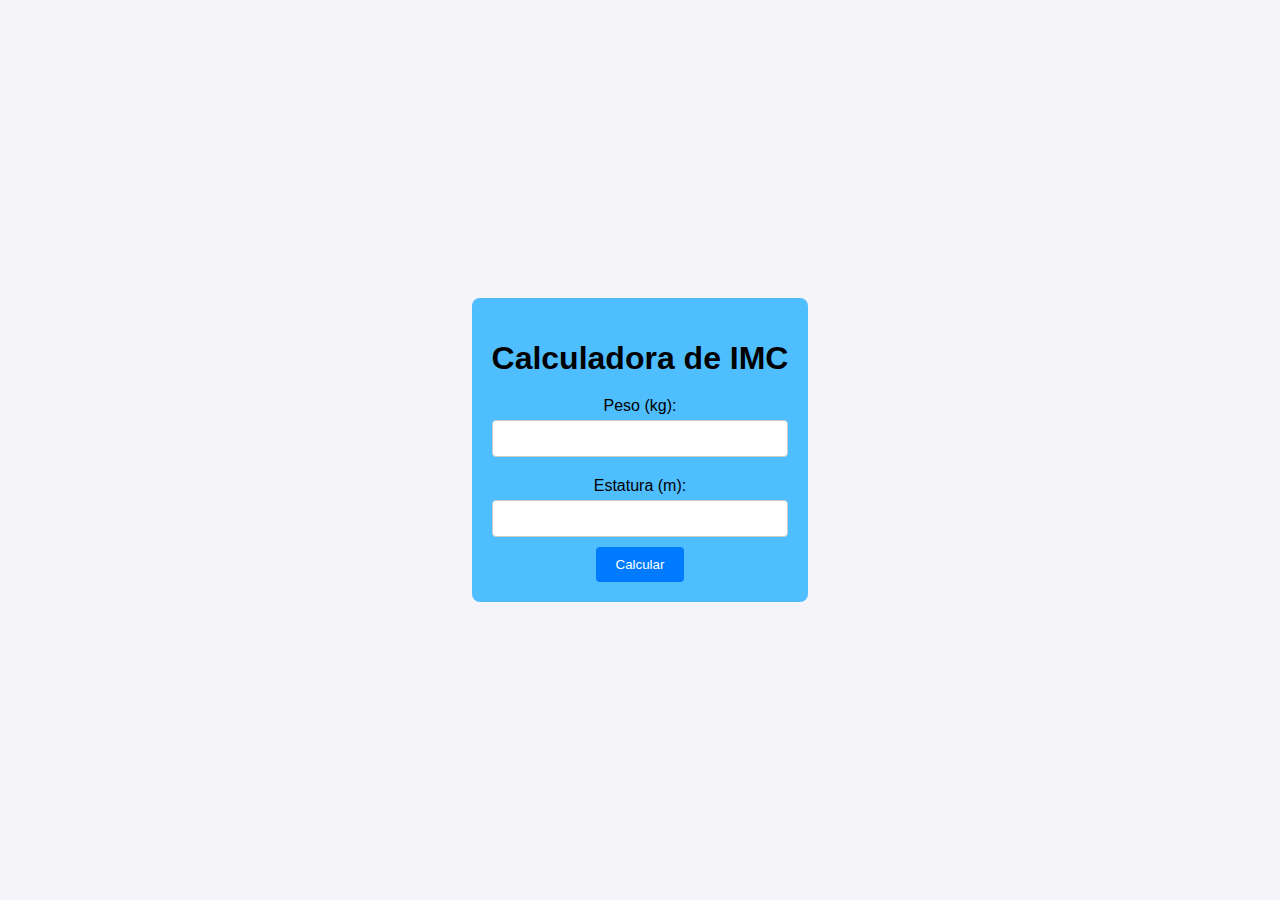
<file: ejercicio4/index.html>
<!DOCTYPE html>
<html lang="en">
<head>
    <meta charset="UTF-8">
    <meta name="viewport" content="width=device-width, initial-scale=1.0">
    <title>ejercicio4</title>
    <link rel="stylesheet" href="stylo.css">
</head>
<body>
    <div class="container">
        <h1>Calculadora de IMC</h1>
        <form id="imcForm">
            <label for="peso">Peso (kg):</label>
            <input type="number" id="peso" name="peso" required>
            
            <label for="estatura">Estatura (m):</label>
            <input type="number" id="estatura" name="estatura" required>
            
            <button type="button" onclick="calcularIMC()">Calcular</button>
        </form>
    </div>

    <script src="script.js"></script>
</body>
</html>
</file>
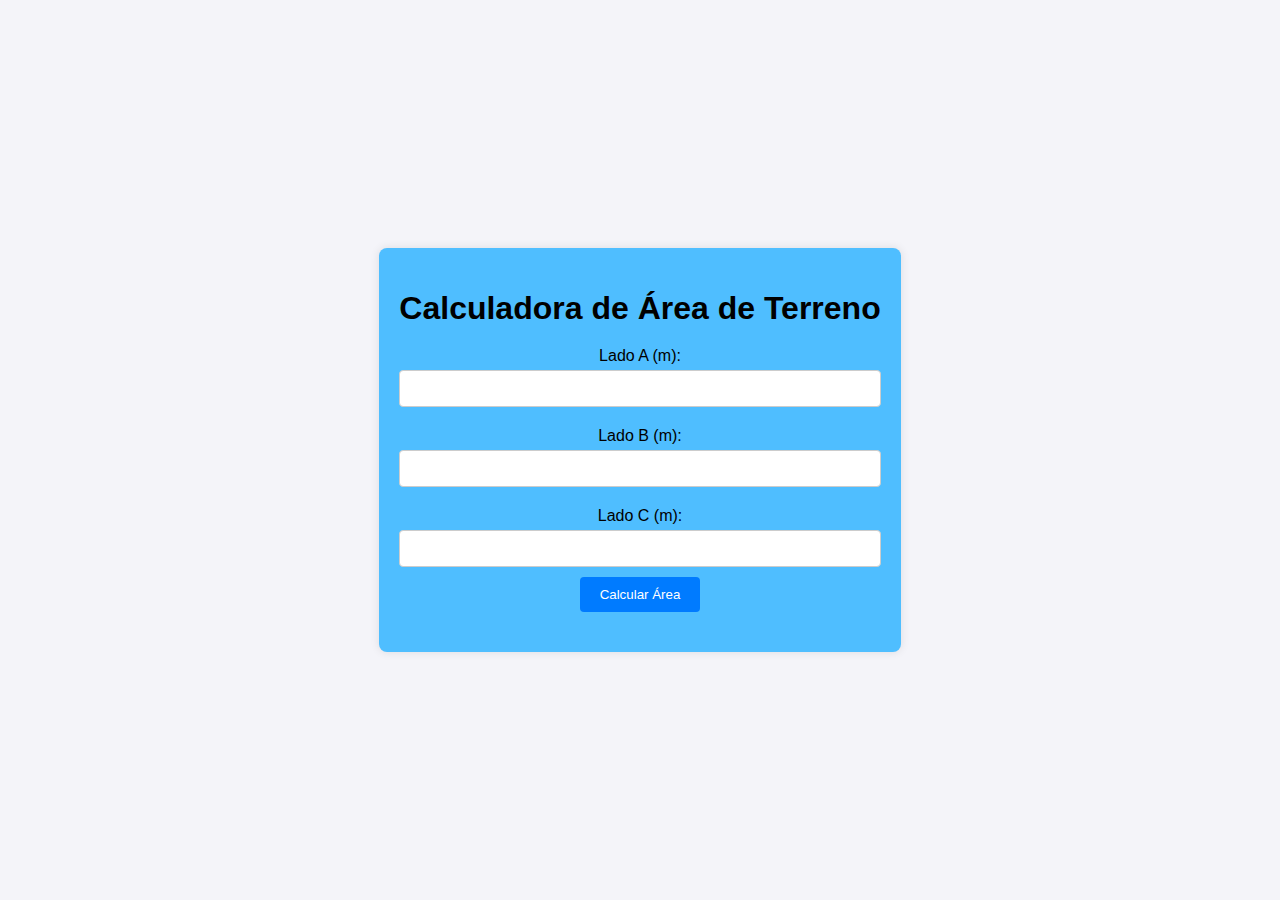
<file: ejercicio5/index.html>
<!DOCTYPE html>
<html lang="en">
<head>
    <meta charset="UTF-8">
    <meta name="viewport" content="width=device-width, initial-scale=1.0">
    <title>ejercicio4</title>
    <link rel="stylesheet" href="stylo.css">
</head>
<body>
    <div class="container">
        <h1>Calculadora de Área de Terreno</h1>
        <form id="areaForm">
            <label for="ladoA">Lado A (m):</label>
            <input type="number" id="ladoA" name="ladoA" required>
            
            <label for="ladoB">Lado B (m):</label>
            <input type="number" id="ladoB" name="ladoB" required>
            
            <label for="ladoC">Lado C (m):</label>
            <input type="number" id="ladoC" name="ladoC" required>
            
            <button type="button" onclick="calcularArea()">Calcular Área</button>
        </form>
        <p id="resultado"></p>
    </div>
    
    <script src="script.js"></script>
</body>
</html>
</file>
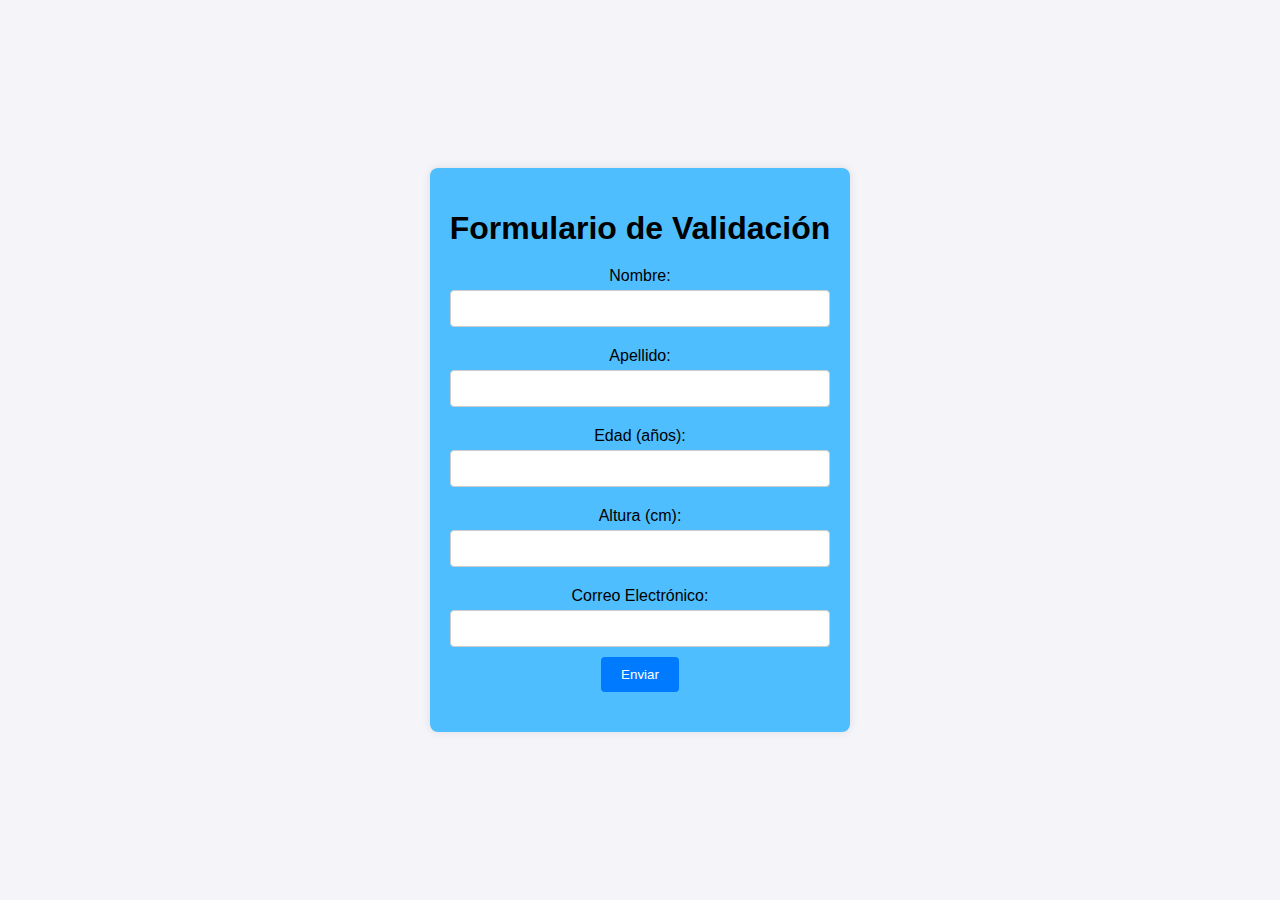
<file: ejercicio6/index.html>
<!DOCTYPE html>
<html lang="es">
<head>
    <meta charset="UTF-8">
    <meta name="viewport" content="width=device-width, initial-scale=1.0">
    <title>ejercicio6</title>
    <link rel="stylesheet" href="stylo.css">
</head>
<body>
    <div class="container">
        <h1>Formulario de Validación</h1>
        <form id="validacionForm">
            <label for="nombre">Nombre:</label>
            <input type="text" id="nombre" name="nombre" required>
            
            <label for="apellido">Apellido:</label>
            <input type="text" id="apellido" name="apellido" required>
            
            <label for="edad">Edad (años):</label>
            <input type="number" id="edad" name="edad" required>
            
            <label for="altura">Altura (cm):</label>
            <input type="number" id="altura" name="altura" required>
            
            <label for="correo">Correo Electrónico:</label>
            <input type="email" id="correo" name="correo" required>
            
            <button type="button" onclick="validarFormulario()">Enviar</button>
        </form>
        <p id="resultado"></p>
    </div>
    <script src="script.js"></script>
</body>
</html>
</file>
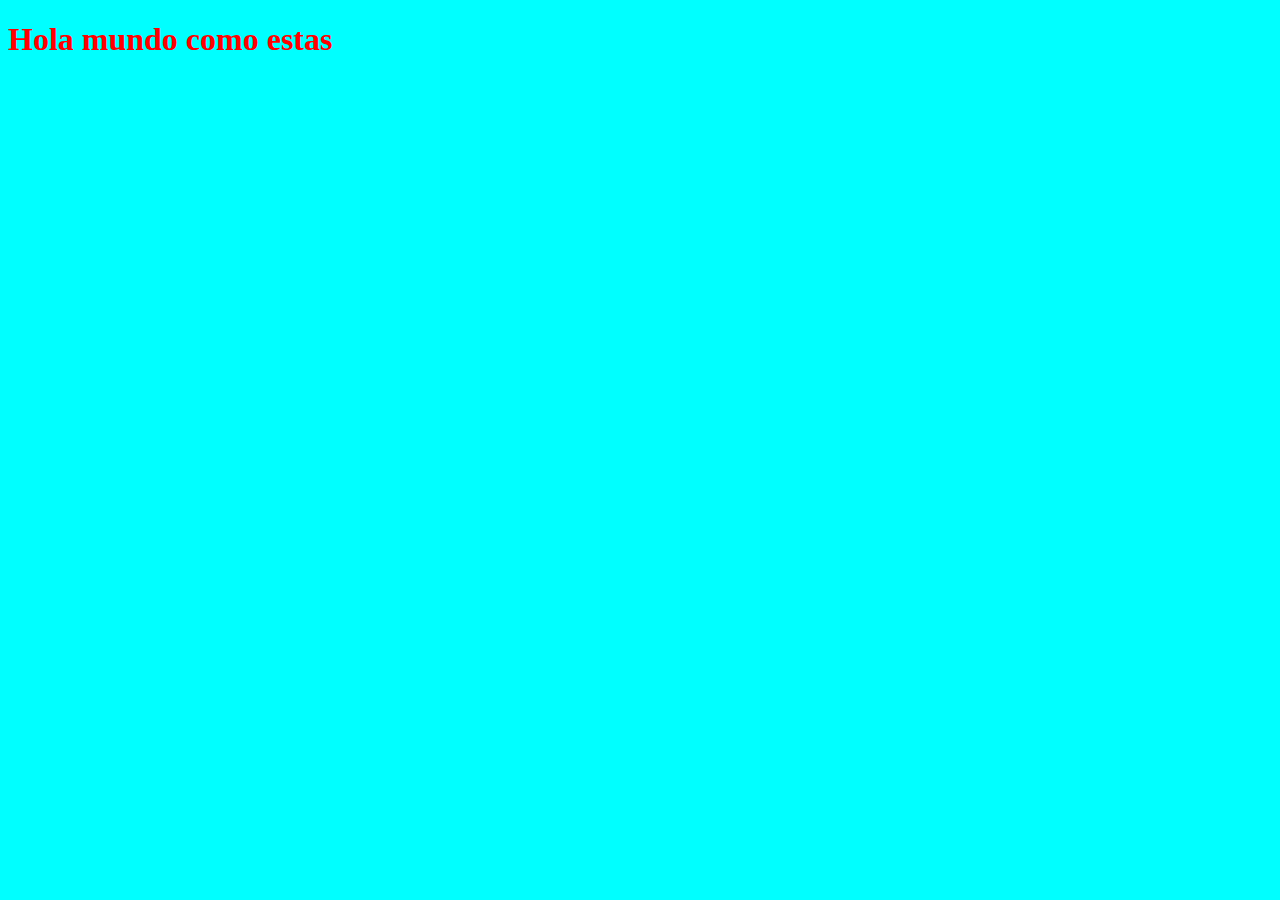
<file: funcion con conflicto/archivo1.html>
<!DOCTYPE html>
<html lang="en">
<head>
    <meta charset="UTF-8">
    <meta name="viewport" content="width=device-width, initial-scale=1.0">
    <title>Document</title>
    <style type="text/css">
        body{
            background-color: aqua;
            color: red;
        }
    </style>
</head>
<body>
    <h1>Hola mundo como estas</h1>
</body>
</html>
</file>
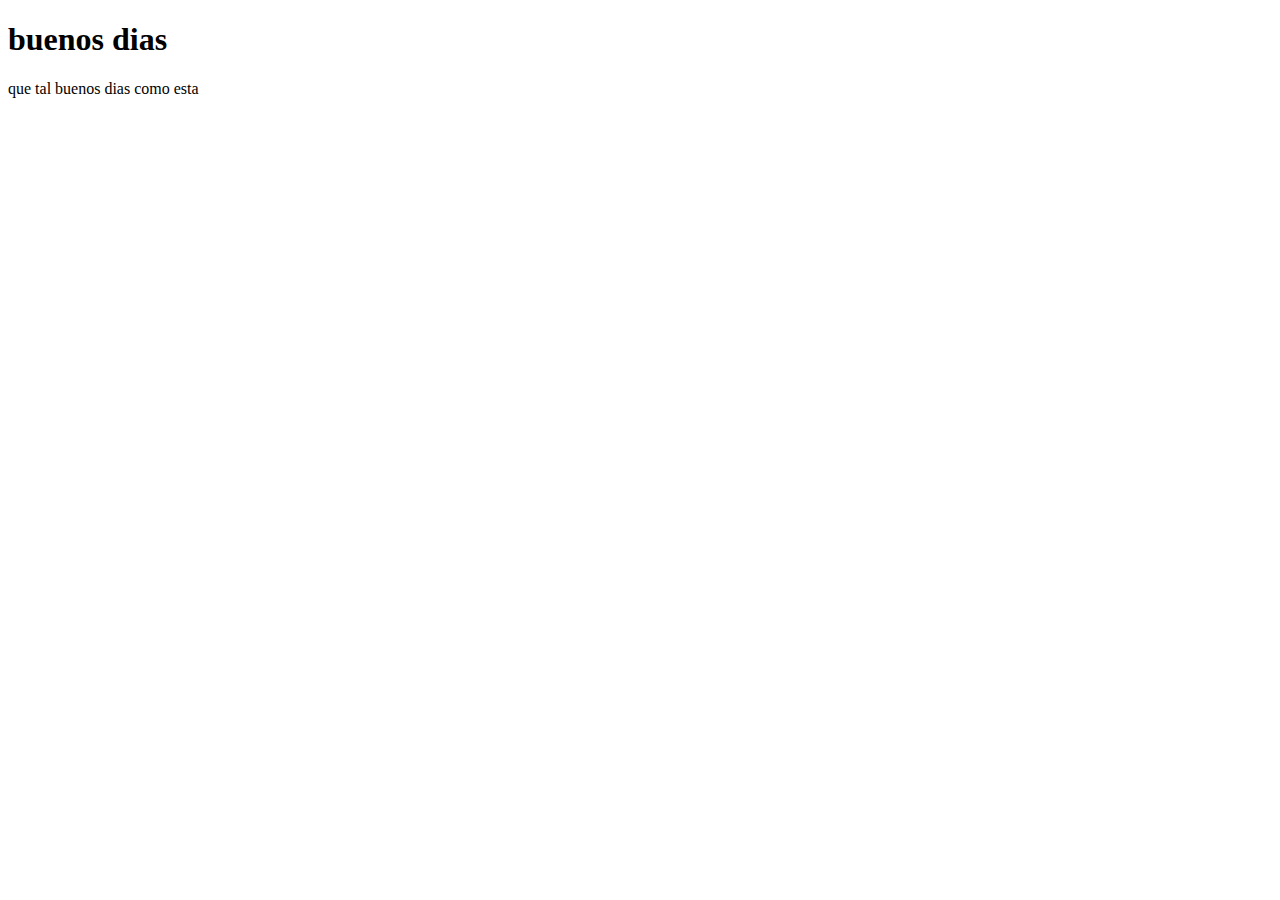
<file: funcion con conflicto/archivo2.html>
<!DOCTYPE html>
<html lang="en">
<head>
    <meta charset="UTF-8">
    <meta name="viewport" content="width=device-width, initial-scale=1.0">
    <title>Document</title>
    <style type="text/css">
        body{
            text-align: justify;
            background-color:rgb(78, 0, 0)
            color(srgb rgb(0, 0, 0) green blue)
            
        }
    </style>
</head>
<body>
    <h1>buenos dias</h1>
    <p>que tal buenos dias como esta</p>
</body>
</html>
</file>
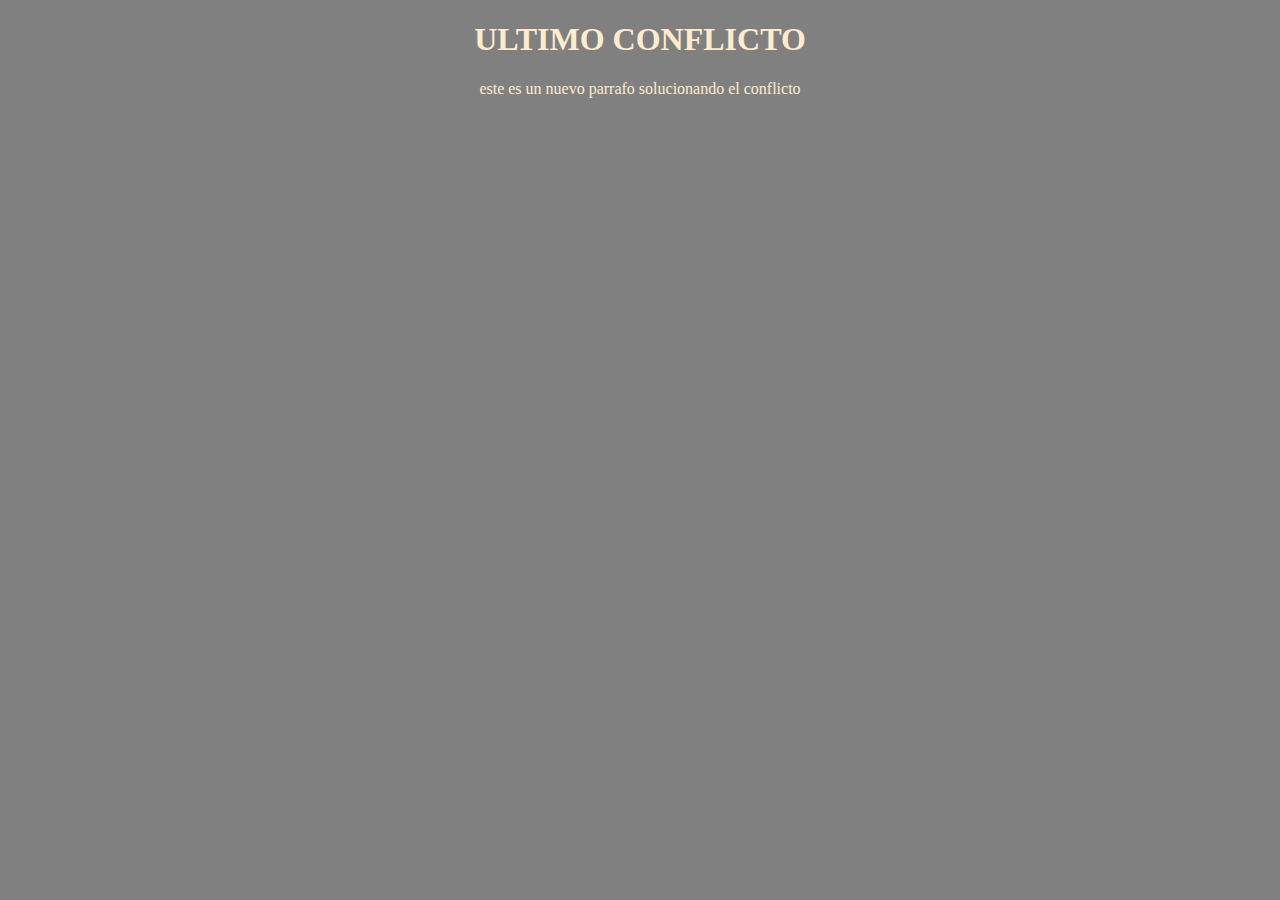
<file: funcion con conflicto/archivo3.html>
<!DOCTYPE html>
<html lang="en">
<head>
    <meta charset="UTF-8">
    <meta name="viewport" content="width=, initial-scale=1.0">
    <title>Document</title>
    <style type="text/css">
        body{
            flex-direction: column;
            text-align: center;
            background-color: grey;
            color: blanchedalmond;    
        }
    </style>
</head>
<body>
    <h1>ULTIMO CONFLICTO</h1>
    <P>este es un nuevo parrafo solucionando el conflicto</P>
</body>
</html>
</file>
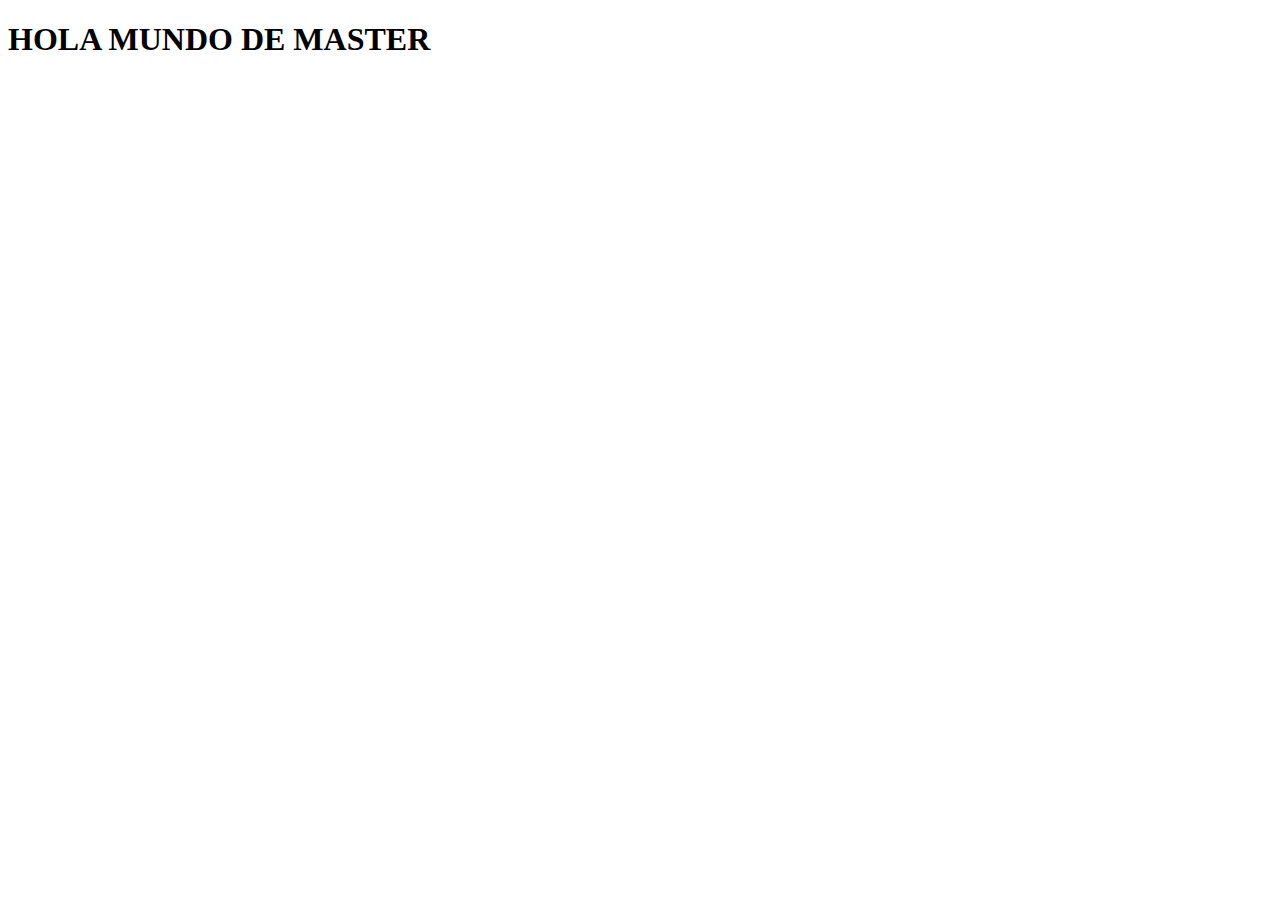
<file: funcion sin conflicto/archivo3.html>
<!DOCTYPE html>
<html lang="en">
<head>
    <meta charset="UTF-8">
    <meta name="viewport" content="width=device-width, initial-scale=1.0">
    <title>Document</title>
</head>
<body>
    <h1>HOLA MUNDO DE MASTER</h1>
</body>
</html>
</file>
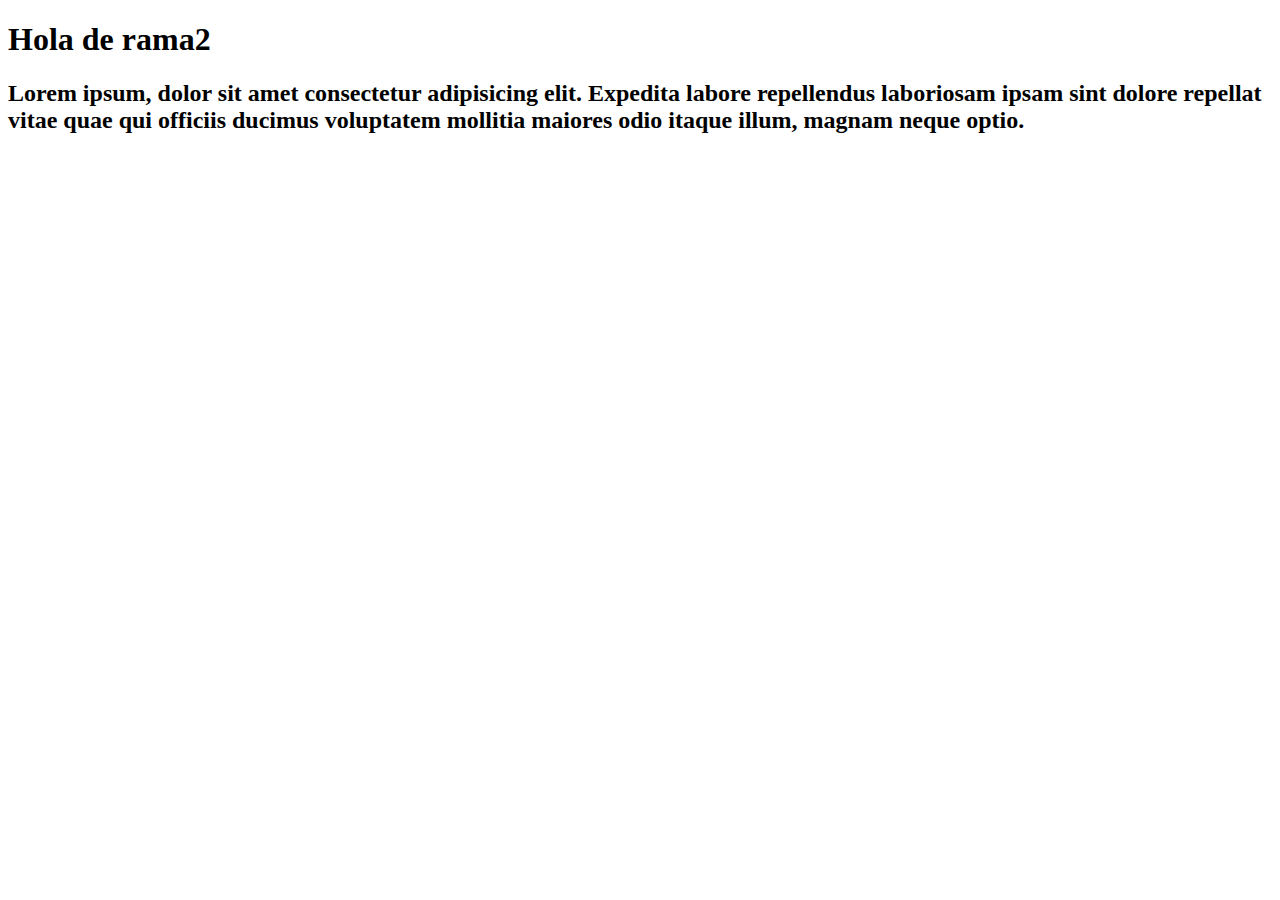
<file: funcion sin conflicto/archivo4.html>
<!DOCTYPE html>
<html lang="en">
<head>
    <meta charset="UTF-8">
    <meta name="viewport" content="width=device-width, initial-scale=1.0">
    <title>Document</title>
</head>
<body>
    <h1>Hola de rama2</h1>
    <h2> Lorem ipsum, dolor sit amet consectetur adipisicing elit. Expedita labore repellendus laboriosam ipsam sint dolore repellat vitae quae qui officiis ducimus voluptatem mollitia maiores odio itaque illum, magnam neque optio.</h2>
</body>
</html>
</file>
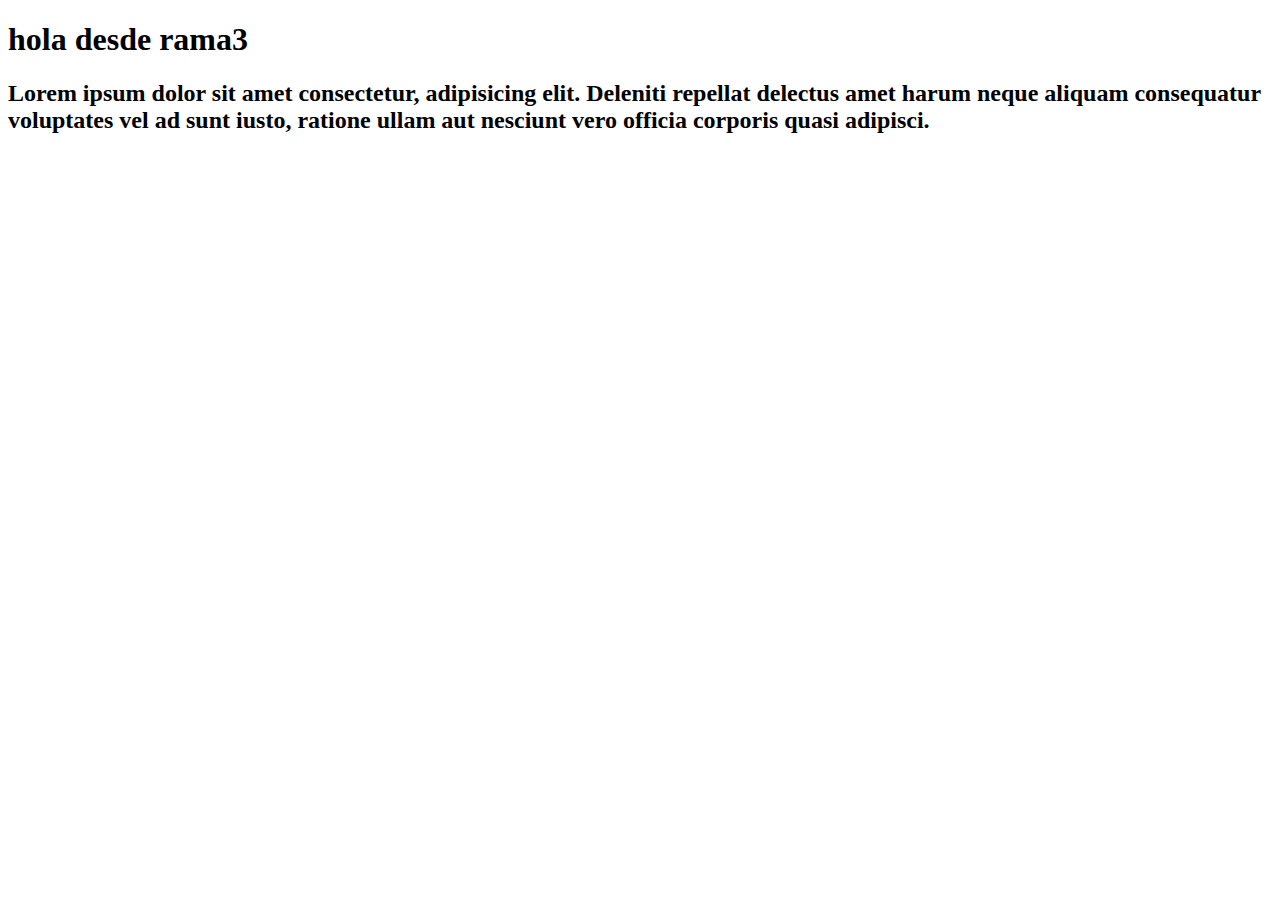
<file: funcion sin conflicto/archivo5.html>
<!DOCTYPE html>
<html lang="en">
<head>
    <meta charset="UTF-8">
    <meta name="viewport" content="width=device-width, initial-scale=1.0">
    <title>Document</title>
</head>
<body>
    <h1>hola desde rama3</h1>
    <h2>Lorem ipsum dolor sit amet consectetur, adipisicing elit. Deleniti repellat delectus amet harum neque aliquam consequatur voluptates vel ad sunt iusto, ratione ullam aut nesciunt vero officia corporis quasi adipisci.</h2>
</body>
</html>
</file>
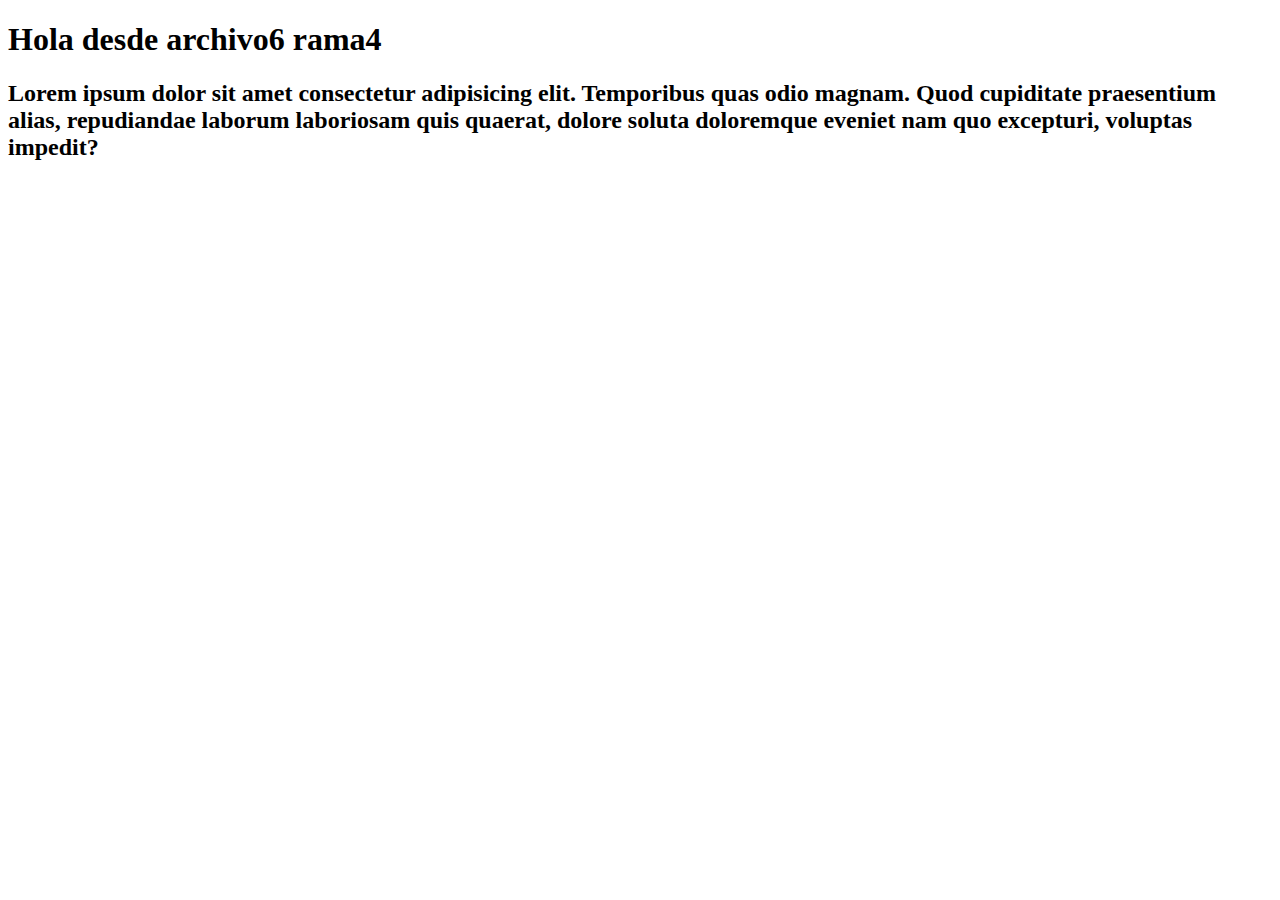
<file: funcion sin conflicto/archivo6.html>
<!DOCTYPE html>
<html lang="en">
<head>
    <meta charset="UTF-8">
    <meta name="viewport" content="width=device-width, initial-scale=1.0">
    <title>Document</title>
</head>
<body>
    <h1>Hola desde archivo6 rama4</h1>
    <h2>Lorem ipsum dolor sit amet consectetur adipisicing elit. Temporibus quas odio magnam. Quod cupiditate praesentium alias, repudiandae laborum laboriosam quis quaerat, dolore soluta doloremque eveniet nam quo excepturi, voluptas impedit?</h2>
</body>
</html>
</file>
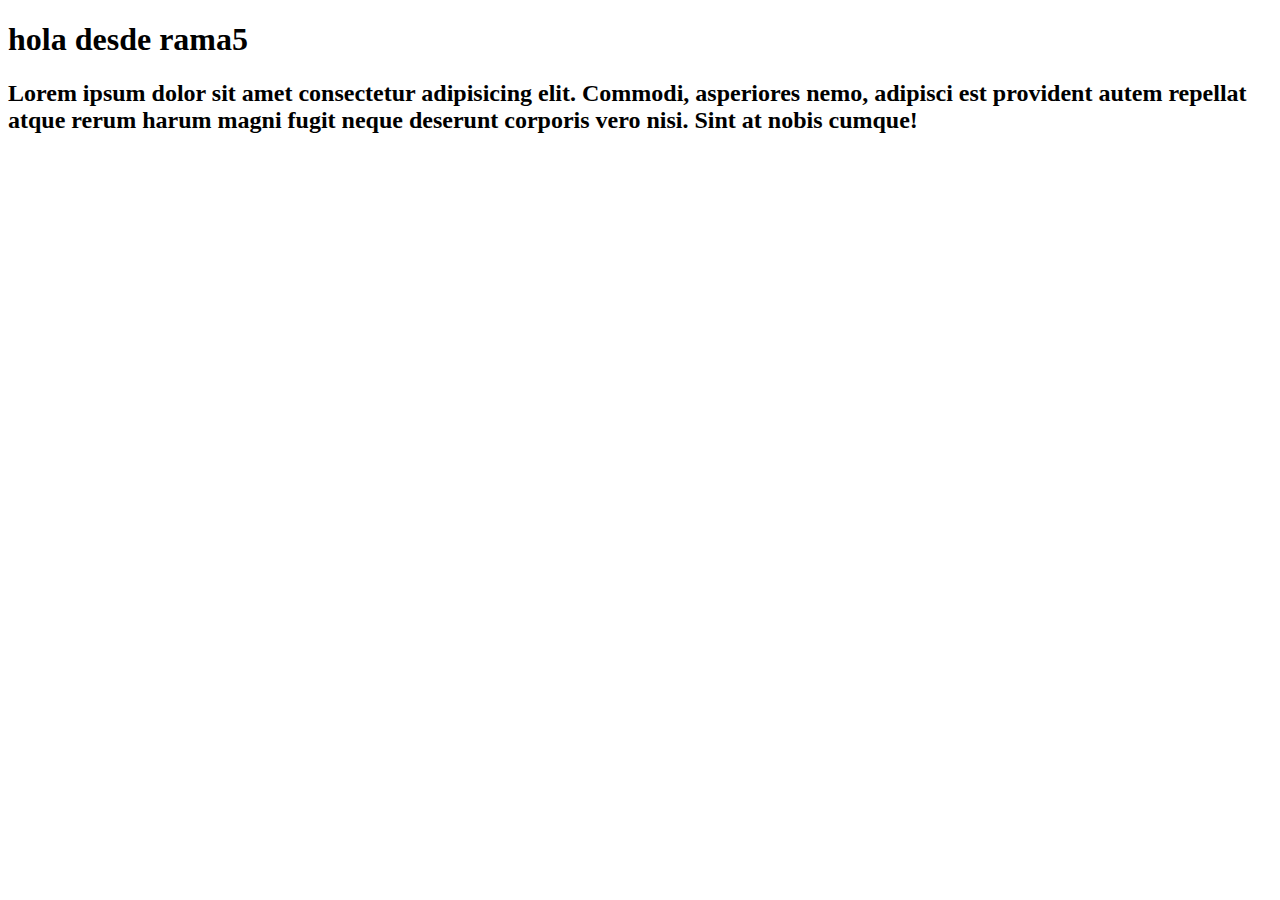
<file: funcion sin conflicto/archivo7.html>
<!DOCTYPE html>
<html lang="en">
<head>
    <meta charset="UTF-8">
    <meta name="viewport" content="width=device-width, initial-scale=1.0">
    <title>Document</title>
</head>
<body>
    <h1>hola desde rama5</h1>
    <h2>Lorem ipsum dolor sit amet consectetur adipisicing elit. Commodi, asperiores nemo, adipisci est provident autem repellat atque rerum harum magni fugit neque deserunt corporis vero nisi. Sint at nobis cumque!</h2>
</body>
</html>
</file>
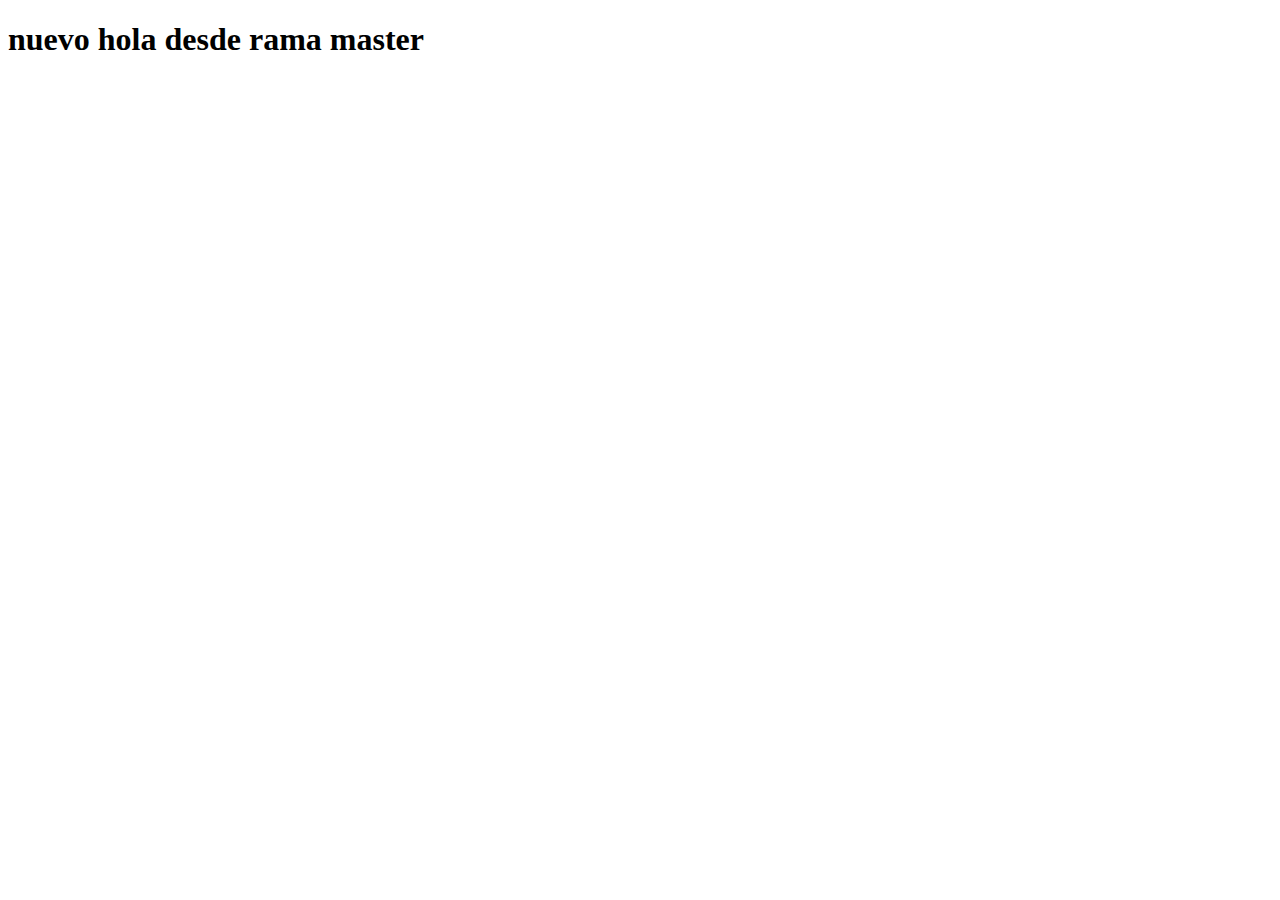
<file: funcion sin conflicto/archivo8.html>
<!DOCTYPE html>
<html lang="en">
<head>
    <meta charset="UTF-8">
    <meta name="viewport" content="width=device-width, initial-scale=1.0">
    <title>Document</title>
</head>
<body>
    <h1>nuevo hola desde rama master</h1>
</body>
</html>
</file>
<file: ejercicio4/stylo.css>
body {
    font-family:'Gill Sans', 'Gill Sans MT', Calibri, 'Trebuchet MS', sans-serif;
    background-color: #f4f4f9;
    display: flex;
    justify-content: center;
    align-items: center;
    height: 100vh;
    margin: 0;
}

.container {
    background-color: rgb(79, 190, 255);
    padding: 20px;
    border-radius: 8px;
    text-align: center;
}

h1 {
    margin-bottom: 20px;
}

label {
    display: block;
    margin-top: 10px;
}

input {
    width: calc(100% - 22px);
    padding: 10px;
    margin-top: 5px;
    margin-bottom: 10px;
    border: 1px solid #ccc;
    border-radius: 4px;
}

button {
    background-color: #007BFF;
    color: white;
    border: none;
    padding: 10px 20px;
    border-radius: 4px;
    cursor: pointer;
}

button:hover {
    background-color: #0056b3;
}
</file>
<file: ejercicio5/stylo.css>
body {
    font-family: 'Gill Sans', 'Gill Sans MT', Calibri, 'Trebuchet MS', sans-serif;
    background-color: #f4f4f9;
    display: flex;
    justify-content: center;
    align-items: center;
    height: 100vh;
    margin: 0;
}

.container {
    background-color: rgb(79, 190, 255);
    padding: 20px;
    border-radius: 8px;
    box-shadow: 0 0 10px rgba(0, 0, 0, 0.1);
    text-align: center;
}

h1 {
    margin-bottom: 20px;
}

label {
    display: block;
    margin-top: 10px;
}

input {
    width: calc(100% - 22px);
    padding: 10px;
    margin-top: 5px;
    margin-bottom: 10px;
    border: 1px solid #ccc;
    border-radius: 4px;
}

button {
    background-color: #007BFF;
    color: white;
    border: none;
    padding: 10px 20px;
    border-radius: 4px;
    cursor: pointer;
}

button:hover {
    background-color: #0056b3;
}

#resultado {
    margin-top: 20px;
    font-size: 16px;
    font-weight: bold;
}
</file>
<file: ejercicio6/stylo.css>
body {
    font-family: 'Gill Sans', 'Gill Sans MT', Calibri, 'Trebuchet MS', sans-serif;
    background-color: #f4f4f9;
    display: flex;
    justify-content: center;
    align-items: center;
    height: 100vh;
    margin: 0;
}

.container {
    background-color: rgb(79, 190, 255);
    padding: 20px;
    border-radius: 8px;
    box-shadow: 0 0 10px rgba(0, 0, 0, 0.1);
    text-align: center;
}

h1 {
    margin-bottom: 20px;
}

label {
    display: block;
    margin-top: 10px;
}

input {
    width: calc(100% - 22px);
    padding: 10px;
    margin-top: 5px;
    margin-bottom: 10px;
    border: 1px solid #ccc;
    border-radius: 4px;
}

button {
    background-color: #007BFF;
    color: white;
    border: none;
    padding: 10px 20px;
    border-radius: 4px;
    cursor: pointer;
}

button:hover {
    background-color: #0056b3;
}

#resultado {
    margin-top: 20px;
    font-size: 16px;
    font-weight: bold;
}
</file>
